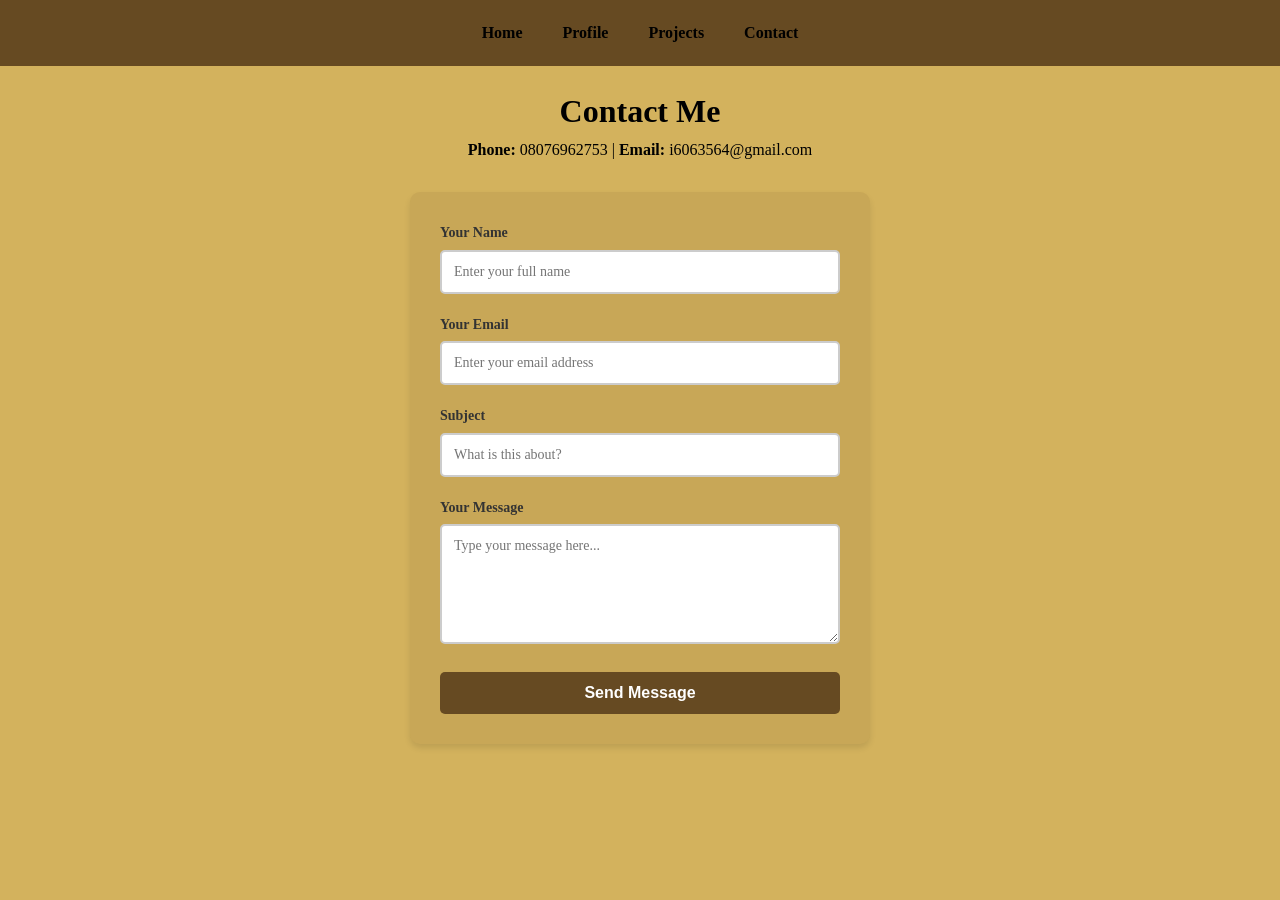
<file: contact.html>
<!DOCTYPE html>
<html lang="en">
<head>
    <meta charset="UTF-8">
    <meta name="viewport" content="width=device-width, initial-scale=1.0">
    <title>Contact Me</title>
    <link rel="stylesheet" href="style.css">
<base target="_blank">
</head>
<body>

<nav>
    <a href="index.html">Home</a>
    <a href="profile.html">Profile</a>
    <a href="projects.html">Projects</a>
    <a href="contact.html">Contact</a>
</nav>

<h1>Contact Me</h1>
<p class="contact-info"><b>Phone:</b> 08076962753 | <b>Email:</b> i6063564@gmail.com</p>

<div class="form-container">
    <form action="#" method="POST" id="contactForm">
        <div class="form-group">
            <label for="name">Your Name</label>
            <input type="text" id="name" name="name" placeholder="Enter your full name" required>
        </div>

        <div class="form-group">
            <label for="email">Your Email</label>
            <input type="email" id="email" name="email" placeholder="Enter your email address" required>
        </div>

        <div class="form-group">
            <label for="subject">Subject</label>
            <input type="text" id="subject" name="subject" placeholder="What is this about?">
        </div>

        <div class="form-group">
            <label for="message">Your Message</label>
            <textarea id="message" name="message" rows="5" placeholder="Type your message here..." required></textarea>
        </div>

        <button type="submit">Send Message</button>
    </form>
</div>

</body>
</html>
</file>
<file: style.css>
/* GENERAL */
* {
    margin: 0;
    padding: 0;
    box-sizing: border-box;
}

html, body {
    margin: 0;
    padding: 0;
    width: 100%;
}

body {
    font-family: Georgia, 'Times New Roman', Times, serif;
    background: #d3b25d;
    line-height: 1.6;
}

/* NAV */
nav {
    background: #664a22;
    padding: 15px;
    text-align: center;
    width: 100vw;         
    position: relative;
    left: 50%;
    right: 50%;
    margin-left: -50vw;
    margin-right: -50vw;
    display: flex;
    justify-content: center;
    flex-wrap: wrap;
    gap: 10px;
}

nav a {
    color: rgb(0, 0, 0);
    text-decoration: none;
    font-weight: bold;
    padding: 5px 15px;
    white-space: nowrap;
}

nav a:hover {
    color: #9f4f09;
}

/* HOME */
.home {
    text-align: center;
    padding: 0px 20px 100px 20px;
}

.home h1 {
    font-size: 40px;
    margin-top: 100px;
}

.home p {
    font-size: 18px;
    color: #555;
}

/* CTA BUTTONS */
.cta-buttons {
    margin-top: 40px;
    display: flex;
    gap: 20px;
    justify-content: center;
    flex-wrap: wrap;
}

.btn {
    display: inline-block;
    padding: 15px 35px;
    text-decoration: none;
    font-weight: bold;
    border-radius: 50px;
    transition: all 0.3s ease;
    font-size: 16px;
    text-transform: uppercase;
    letter-spacing: 1px;
}

.btn-primary {
    background: #664a22;
    color: white;
    border: 2px solid #664a22;
}

.btn-primary:hover {
    background: transparent;
    color: #664a22;
    transform: translateY(-3px);
    box-shadow: 0 10px 20px rgba(102, 74, 34, 0.3);
}

.btn-secondary {
    background: transparent;
    color: #664a22;
    border: 2px solid #664a22;
}

.btn-secondary:hover {
    background: #664a22;
    color: white;
    transform: translateY(-3px);
    box-shadow: 0 10px 20px rgba(102, 74, 34, 0.3);
}

/* PROFILE */
.profile-container {
    display: flex;
    justify-content: center;
    align-items: center;
    gap: 30px;
    padding: 40px;
}

.profile-container img {
    width: 200px;
    height: 200px;
    border-radius: 100%;
}

.profile-info {
    max-width: 400px;
}

.profile-info h2 {
    margin-bottom: 10px;
}

.profile-info ul {
    list-style-type: square;
}

p {
    color: #000;
}

/* PROJECTS */
.projects {
    display: flex;
    flex-wrap: wrap;
    justify-content: center;
    padding: 20px;
}

.projects img {
    width: 300px;
    margin: 15px;
    border-radius: 10px;
    transition: transform 1.0s;
}

.projects img:hover {
    transform: scale(1.05);
}

/* CONTACT */
h1 {
    text-align: center;
    margin-top: 20px;
}

.contact-info {
    text-align: center;
    color: #000;
    font-size: 16px;
    margin-bottom: 30px;
}

.form-container {
    max-width: 500px;
    margin: 0 auto;
    padding: 0 20px;
}

form {
    background: rgba(102, 74, 34, 0.1);
    padding: 30px;
    border-radius: 10px;
    box-shadow: 0 4px 6px rgba(0, 0, 0, 0.1);
}

.form-group {
    margin-bottom: 20px;
}

form label {
    display: block;
    margin-bottom: 5px;
    font-weight: bold;
    color: #333;
    font-size: 14px;
}

form input,
form textarea {
    width: 100%;
    padding: 12px;
    border: 2px solid #ccc;
    border-radius: 5px;
    font-family: inherit;
    font-size: 14px;
    transition: border-color 0.3s ease, box-shadow 0.3s ease;
}

form input:focus,
form textarea:focus {
    outline: none;
    border-color: #664a22;
    box-shadow: 0 0 5px rgba(102, 74, 34, 0.3);
}

form input:invalid:not(:placeholder-shown),
form textarea:invalid:not(:placeholder-shown) {
    border-color: #e74c3c;
}

form input:valid:not(:placeholder-shown),
form textarea:valid:not(:placeholder-shown) {
    border-color: #27ae60;
}

form textarea {
    resize: vertical;
    min-height: 120px;
}

form button {
    width: 100%;
    padding: 12px;
    border: none;
    border-radius: 5px;
    background: #664a22;
    color: white;
    font-size: 16px;
    font-weight: bold;
    cursor: pointer;
    transition: background 0.3s ease, transform 0.2s ease;
}

form button:hover {
    background: #9f4f09;
    transform: translateY(-2px);
}

form button:active {
    transform: translateY(0);
}
/* RESPONSE */
@media (max-width: 600px) {

    .home {
        padding: 20px 15px 50px 15px;
    }

    .home h1 {
        font-size: 28px;
        margin-top: 30px;
        line-height: 1.3;
    }

    .home p {
        font-size: 16px;
        padding: 0 10px;
        max-width: 100%;
    }

    .cta-buttons {
        margin-top: 30px;
        flex-direction: column;
        align-items: center;
        gap: 15px;
    }

    .btn {
        width: 80%;
        max-width: 250px;
        padding: 12px 25px;
        font-size: 14px;
    }

    nav {
        width: 100%;
        left: auto;
        right: auto;
        margin-left: 0;
        margin-right: 0;
        padding: 10px 5px;
        gap: 5px;
    }

    nav a {
        padding: 5px 8px;
        font-size: 13px;
    }

    .profile-container {
        flex-direction: column;
        text-align: center;
    }

    .projects img {
        width: 100%;
    }

    .form-container {
        width: 100%;
        padding: 0 15px;
    }

    form {
        padding: 20px;
    }
}

@media (max-width: 768px) {
    nav a {
        padding: 5px 10px;
        font-size: 14px;
    }
}
</file>
